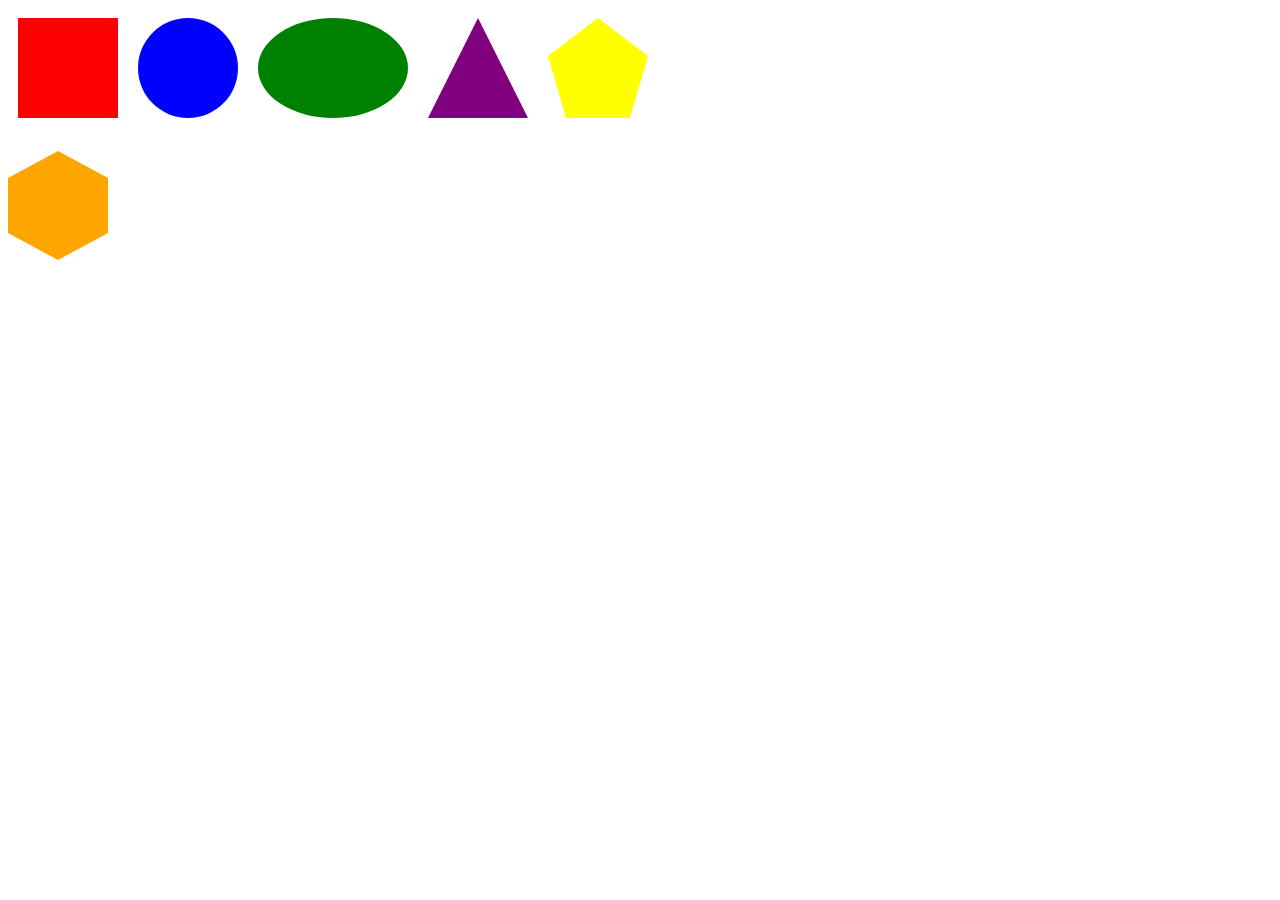
<file: tasks/shapes/shapes.html>
<!DOCTYPE html>
<html lang="en">
<head>
<meta charset="UTF-8">
<meta name="viewport" content="width=device-width, initial-scale=1.0">
<title>Square</title>
<link rel="stylesheet" href="style.css">
</head>
<body>
   <div class="outer">
    <div class="square"></div>
    <div class="circle"></div>
    <div class="oval"></div>
    <div class="triangle"></div>
    <div class="pentagon"></div>
    
   </div>

<div class="hexaOcta">
    <div class="hexagon"></div>
    <div class="octagon"></div>
</div>
</body>
</html>
</file>
<file: tasks/shapes/style.css>
.outer{
    display: flex;
}

.square {
    width: 100px;
    height: 100px;
    background-color: red;
    margin: 10px;
}
.circle {
    width: 100px;
    height: 100px;
    background-color: blue;
    border-radius: 50%;
   margin: 10px;
}
.oval {
    width: 150px;
    height: 100px;
    background-color: green;
    border-radius: 50%;
    margin: 10px;
}
.triangle {
    width: 0;
    height: 0;
    border-left: 50px solid transparent;
    border-right: 50px solid transparent;
    border-bottom: 100px solid purple;
    margin: 10px;
}
.pentagon {
    width: 100px;
    height: 100px;
    position: relative;
    background-color: yellow;
    clip-path: polygon(50% 0%, 100% 38%, 82% 100%, 18% 100%, 0% 38%);
    margin: 10px;
}
.hexaOcta{
    margin-top: 50px;
    display: flex;
}

.hexagon {
    width: 100px;
    height: 55px;
    background-color: orange;
    position: relative;
}
.hexagon:before,
.hexagon:after {
    content: "";
    position: absolute;
    left: 0;
    width: 0;
    border-left: 50px solid transparent;
    border-right: 50px solid transparent;
}
.hexagon:before {
    top: -27px;
    border-bottom: 27px solid orange;
}
.hexagon:after {
    bottom: -27px;
    border-top: 27px solid orange;
}
</file>
